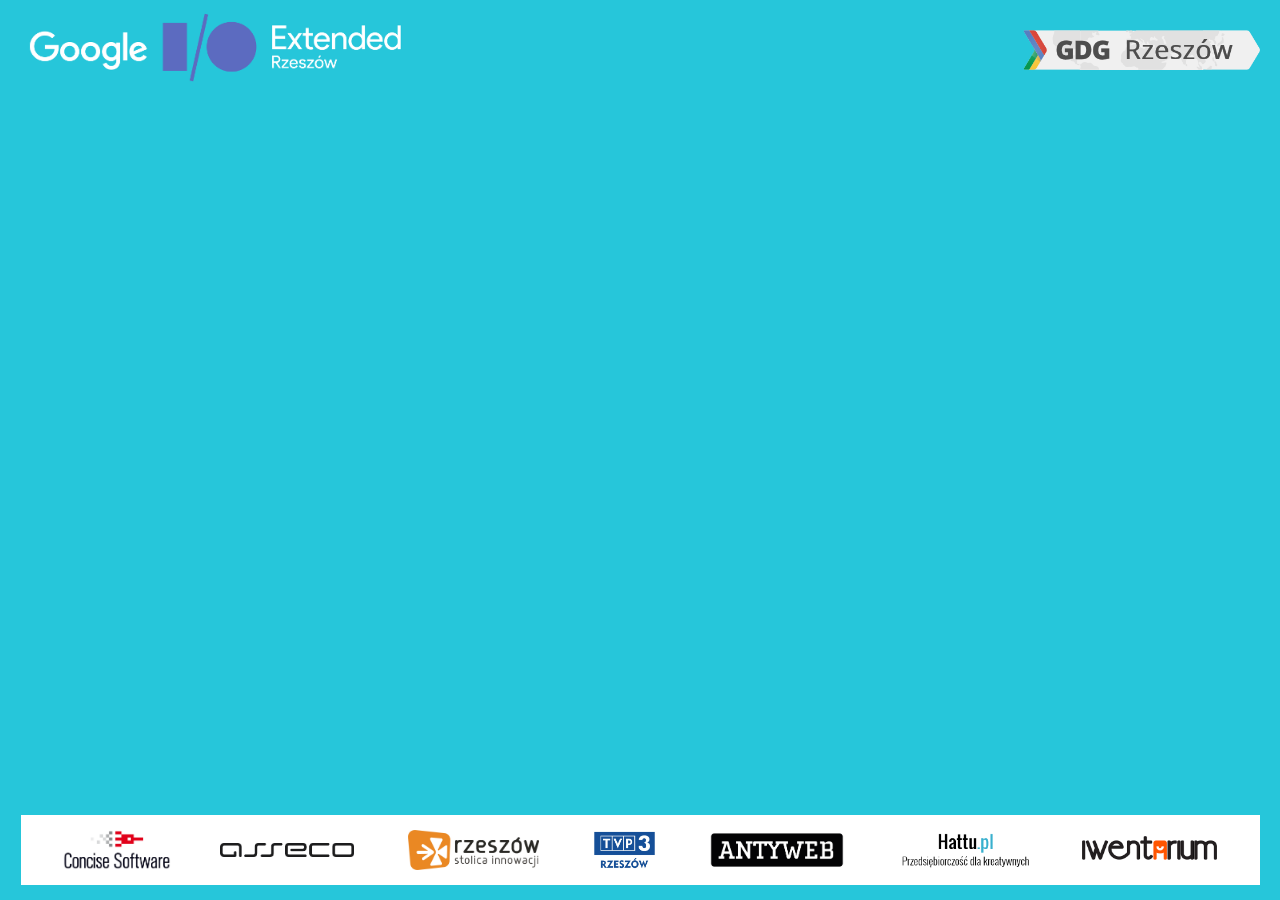
<file: IOExtended2016/liveStreamTemplate/index.html>
<html>
	<head>
		<link rel="stylesheet" type="text/css" href="style.css">
		<script type="text/javascript" src="jquery.min.js"></script>
	</head>
	<body>
		<table>
			<tr>
				<td class="top">
					<div class="inner"><img src="./gdg-logo.png" class="gdg-logo"><img src="./io.png" class="io-logo"></div>
				</td>
			</tr>
			<tr>
				<td class="video">
					<div class="videoWrapper">
						<iframe width="560" height="315" src="https://www.youtube.com/embed/862r3XS2YB0?rel=0&amp;controls=0&amp;showinfo=0&autoplay=1&cc_load_policy=1" frameborder="0" allowfullscreen></iframe>
						
					<!-- for offline video
					<video controls autoplay>
					  <source src="projectsoli.mp4" type="video/mp4">
					  Your browser does not support the video tag.
					  -->
					</video>
						
					</div>
				</td>
			</tr>
			<tr>
				<td class="footer">
					<div class="inner">
						<img src="sponsors/concise.png">
						<img src="sponsors/asseco.png">
						<img src="sponsors/rzeszow.jpg">
						<img src="sponsors/tvp3.jpg">
						<img src="sponsors/antyweb.png">
						<img src="sponsors/hattu.png">
						<img src="sponsors/iwentarium.png">
					</div>
				</td>
			</tr>
		</table>
		<script>
			$(function () {
				$('iframe').each(function () {
					$(this).height($(window).innerHeight() - $('table .top').height() - $('table .footer').height());
					$('.top .inner').width(($(window).innerHeight() - $('table .top').height() - $('table .footer').height()) * 1.77);
					$('.footer .inner').width(($(window).innerHeight() - $('table .top').height() - $('table .footer').height()) * 1.77);
					$(this).width(($(window).innerHeight() - $('table .top').height() - $('table .footer').height()) * 1.77);
				});
				$('video').each(function () {
					$(this).height($(window).innerHeight() - $('table .top').height() - $('table .footer').height());
					$('.top .inner').width(($(window).innerHeight() - $('table .top').height() - $('table .footer').height()) * 1.77);
					$('.footer .inner').width(($(window).innerHeight() - $('table .top').height() - $('table .footer').height()) * 1.77);
					$(this).width(($(window).innerHeight() - $('table .top').height() - $('table .footer').height()) * 1.77);
				});

				$(window).resize(function () {
					$('iframe').each(function () {
						$(this).height($(window).innerHeight() - $('table .top').height() - $('table .footer').height());
						$('.top .inner').width(($(window).innerHeight() - $('table .top').height() - $('table .footer').height()) * 1.77);
						$('.footer .inner').width(($(window).innerHeight() - $('table .top').height() - $('table .footer').height()) * 1.77);
						$(this).width(($(window).innerHeight() - $('table .top').height() - $('table .footer').height()) * 1.77);
					});
					$('video').each(function () {
						$(this).height($(window).innerHeight() - $('table .top').height() - $('table .footer').height());
						$('.top .inner').width(($(window).innerHeight() - $('table .top').height() - $('table .footer').height()) * 1.77);
						$('.footer .inner').width(($(window).innerHeight() - $('table .top').height() - $('table .footer').height()) * 1.77);
						$(this).width(($(window).innerHeight() - $('table .top').height() - $('table .footer').height()) * 1.77);
					});
				});

			})
		</script>
	</body>
</html>
</file>
<file: IOExtended2016/liveStreamTemplate/style.css>
* {
  box-sizing: border-box;
}

a, abbr, address, article, aside, audio, b, blockquote, body, canvas, 
caption, cite, code, dd, del, details, dfn, div, dl, dt, em, embed, fieldset,
figcaption, figure, footer, form, h1, h2, h3, h4, h5, h6, header, hgroup,
html, i, iframe, img, ins, kbd, label, legend, li, mark, menu, nav, 
object, ol, p, pre, q, samp, section, small, span, strong, sub, summary, 
sup, table, tbody, td, tfoot, th, thead, time, tr, ul, var, video {
  margin: 0;
  padding: 0;
  border: 0;
  font-size: 100%;
  font-weight: inherit;
  font-style: inherit;
  vertical-align: baseline;
}

article, aside, canvas, details, figcaption, figure, footer, header, 
hgroup, menu, nav, section, summary {
  display: block;
}

mark {
  background-color: transparent;
}

a, ins, del {
  text-decoration: none;
}

ul, ol {
  list-style: none;
  margin: 0;
  padding: 0;
}

table {
  border-spacing: 0;
  border-collapse: collapse;
}

caption, th {
  text-align: left;
}

q:after, q:before {
  content: "";
}

table {
  width: 100%;
  position: fixed;
  top: 0px;
  bottom: 0px;
  left: 0px;
  width: 100%;
  height: 100%;
  background: #26C6DA;
}
table tr td.top {
  height: 100px;
  text-align: left;
}

table tr td.top .inner {
  margin: 0 auto;
}

table tr td.top img {
  height: 80px;
  width: auto;
}

table tr td.top img.gdg-logo {
  float: right;
  height: 40px;
  margin: 20px 0px;
}

table tr td {
  text-align: center;
  vertical-align: middle;
}

table tr td.footer {
  height: 100px;
}

table tr td.footer .inner {
  background: #FFFFFF;
  margin: 0 auto;
}

table tr td.footer img {
  height: auto;
  width: auto;
  margin: 0px 15px;
  max-width: 12.5%;
  max-height: 70px;
  vertical-align: middle;
  padding: 15px 10px;
  background: #FFFFFF;
}

table tr td.footer img:first-child {
  margin: 0px 10px 0px 0px;
}

table tr td.footer img:last-child {
  margin: 0px 0px 0px 10px;
}
</file>
